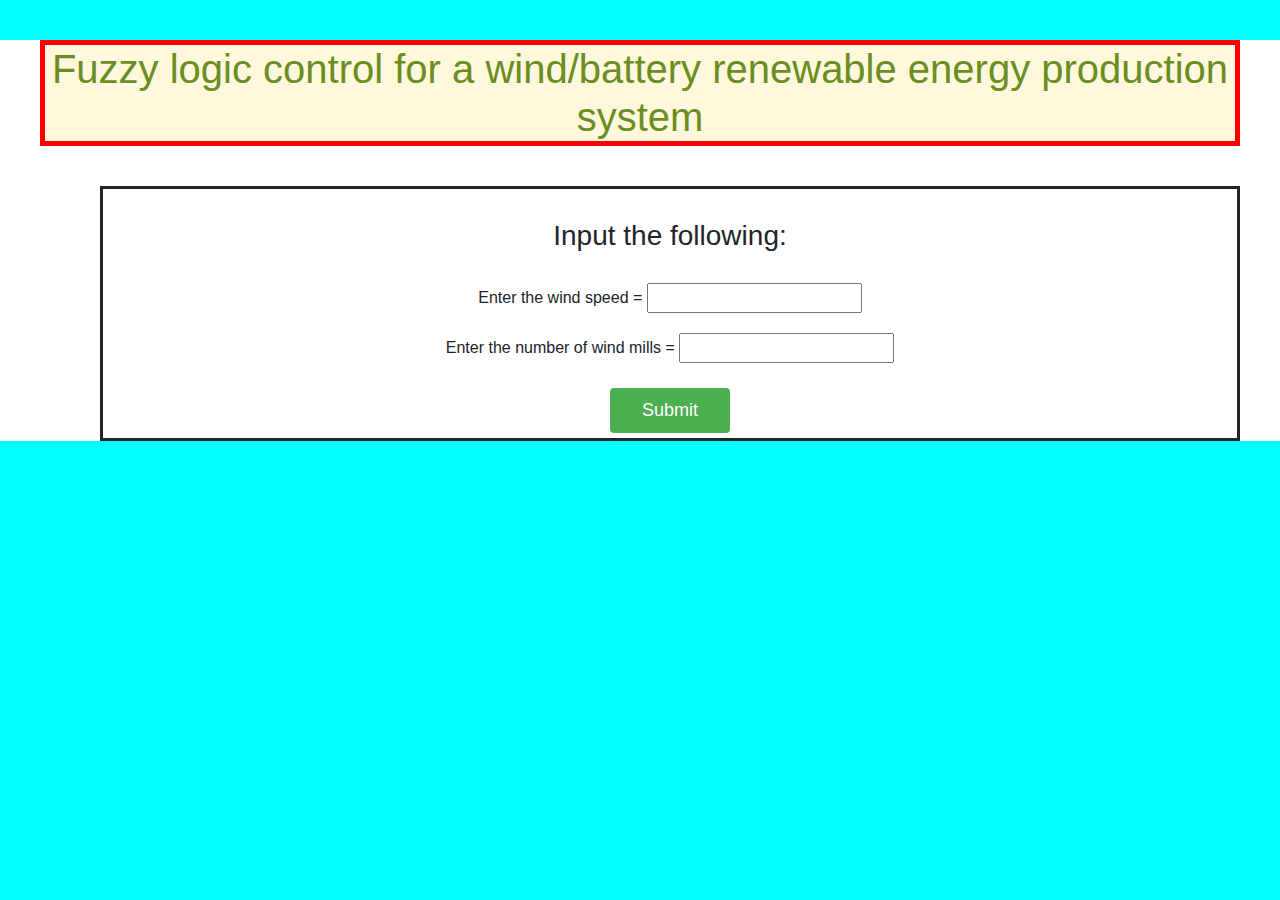
<file: int-246-project-11Ashish11-master/GUI/templates/index.html>
<!DOCTYPE html>
<html lang="en" style="background-color: aqua;">
<head>
    <meta charset="UTF-8">
    <link rel="stylesheet" href="https://stackpath.bootstrapcdn.com/bootstrap/4.5.2/css/bootstrap.min.css" integrity="sha384-JcKb8q3iqJ61gNV9KGb8thSsNjpSL0n8PARn9HuZOnIxN0hoP+VmmDGMN5t9UJ0Z" crossorigin="anonymous">

    <title> Fuzzy Logic </title>
    <h1 class="text-center" style="margin: 40px 40px 40px 40px; background-color: cornsilk; color: olivedrab; border-width: 5px; border-style: solid; border-color: red;"  >  Fuzzy logic control for a wind/battery renewable energy production system  </h1>
    
    <style>
        .button {
          border-radius: 4px;
          background-color: #4CAF50 ;
          border: none;
          color: #FFFFFF;
          text-align: center;
          font-size: 18px;
          padding: 9px;
          width: 120px;
          transition: all 0.5s;
          cursor: pointer;
          margin: 5px;
        }
        
        .button span {
          cursor: pointer;
          display: inline-block;
          position: relative;
          transition: 0.5s;
        }
        
        .button span:after {
          content: '\00bb';
          position: absolute;
          opacity: 0;
          top: 0;
          right: -20px;
          transition: 0.5s;
        }
        
        .button:hover span {
          padding-right: 25px;
        }
        
        .button:hover span:after {
          opacity: 1;
          right: 0;
        }
        </style>

    
    <div class="container" style="border-width: 3px; border-style: solid; margin-left: 100px; margin-right: 100px; " >
    <h3 class="text-center" style="margin-top: 30px; margin-bottom: 30px;">Input the following:</h3>
    <form action="{{ url_for('home') }}" method="post" class="text-center">
        <p style="margin: 20px 20px 20px 20px;">Enter the  wind speed = <input type="number" name="input1" ></p>
        <p style="margin: 20px 20px 20px 20px;">Enter the number of wind mills = <input type="number" name="input2"></p>
        <button type="submit" value="Submit" class="button" ><span> Submit </span> </button>
    </form>
    </div>



</head>
<body>

</body>
</html>


<!--style="margin: 20px 20px 20px 20px; background-color: #4CAF50; padding: 9px 9px; border-radius: 10px; color: white;"-->
</file>
